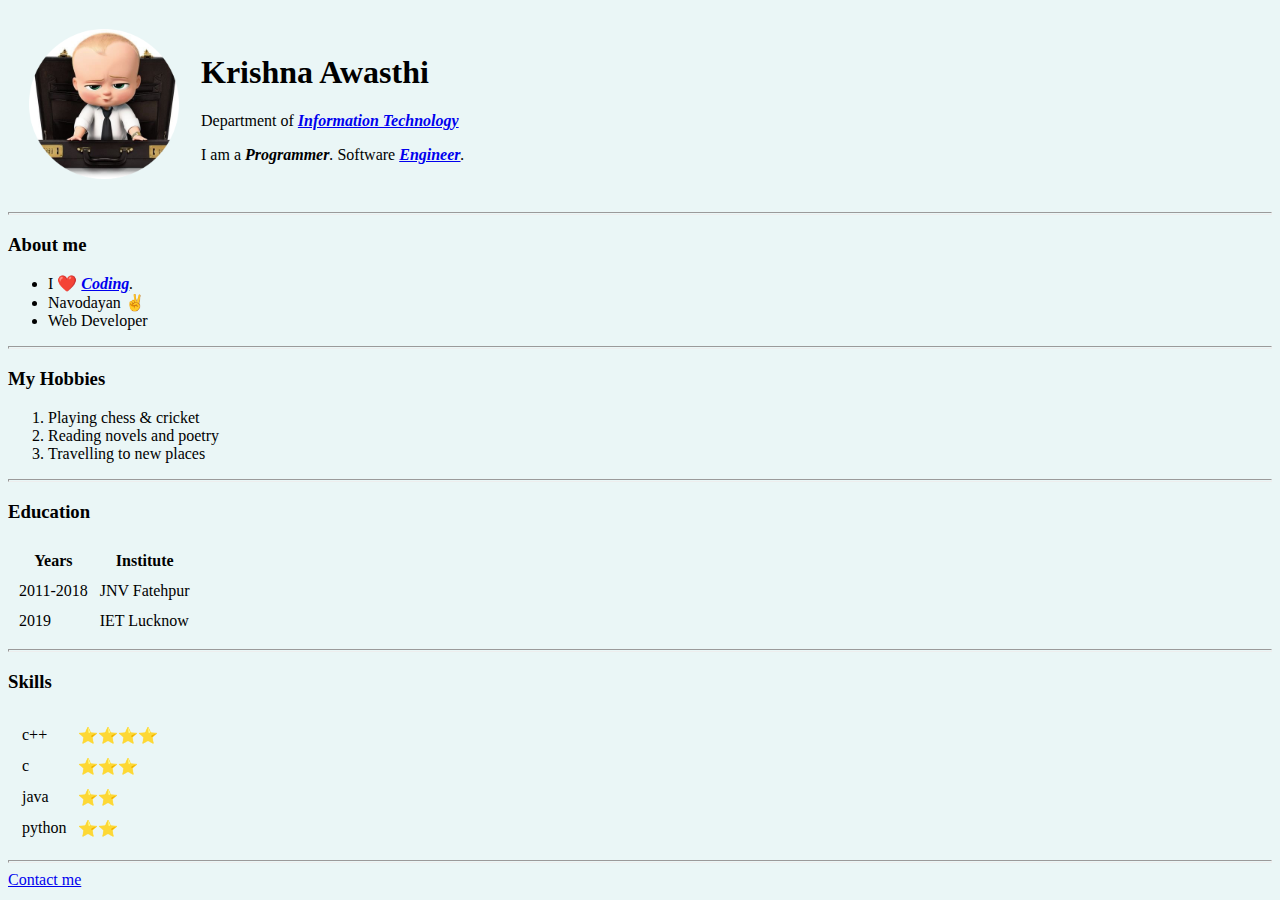
<file: Index.html>
<!DOCTYPE html>
<html>

<head>
  <meta charset="utf-8">
  <title> Krishna's Personal Site</title>
</head>

<body style="background-color: #EAF6F6;" >
  <table cellspacing=20>
    <tr>

      <td> <img src="image/krish.png" alt="Krishna's profile picture" width="150" height="150"></td>

      <td>
        <h1>Krishna Awasthi</h1>
        <p>Department of <em><strong> <a href="https://en.wikipedia.org/wiki/Information_technology">Information Technology</a></strong></em></p>
        <p>I am a <em><strong>Programmer</strong>. </em>Software <em><strong><a href="https://en.wikipedia.org/wiki/Engineer">Engineer</a></strong>.</em></p>

      </td>

    </tr>

  </table>


  <hr size="3">
  <h3>About me</h3>

  <ul>
    <li>I ❤️ <em><strong><a href="https://www.youtube.com/watch?v=cKhVupvyhKk">Coding</a></strong>.</em></li>
    <li>Navodayan ✌️</li>
    <li>Web Developer</li>
  </ul>
  <hr size="3">
  <h3>My Hobbies</h3>
  <ol>
    <li>Playing chess & cricket</li>
    <li>Reading novels and poetry</li>
    <li>Travelling to new places</li>
  </ol>
  <hr size="3">
  <h3>Education</h3>
  <table cellspacing=10>
    <tr>
      <th>Years</th>
      <th>Institute</th>
    </tr>
    <tr>
      <td>2011-2018</td>
      <td>JNV Fatehpur</td>
    </tr>
    <tr>
      <td>2019</td>
      <td>IET Lucknow</td>
    </tr>

  </table>
  <hr size="3">
  <h3>Skills</h3>


  <table>
    <tr>
      <td>

        <table cellspacing=10>
          <tr>
            <td>c++</td>
            <td>⭐⭐⭐⭐</td>
          </tr>
          <tr>
            <td>c</td>
            <td>⭐⭐⭐</td>
          </tr>
          <tr>
            <td>java</td>
            <td>⭐⭐</td>
          </tr>
          <tr>
            <td>python</td>
            <td>⭐⭐</td>
          </tr>
        </table>
      </td>
      <td>

      </td>
    </tr>
  </table>
  <hr size="3">
  <a href="Contact.html">Contact me</a>

</body>

</html>
</file>
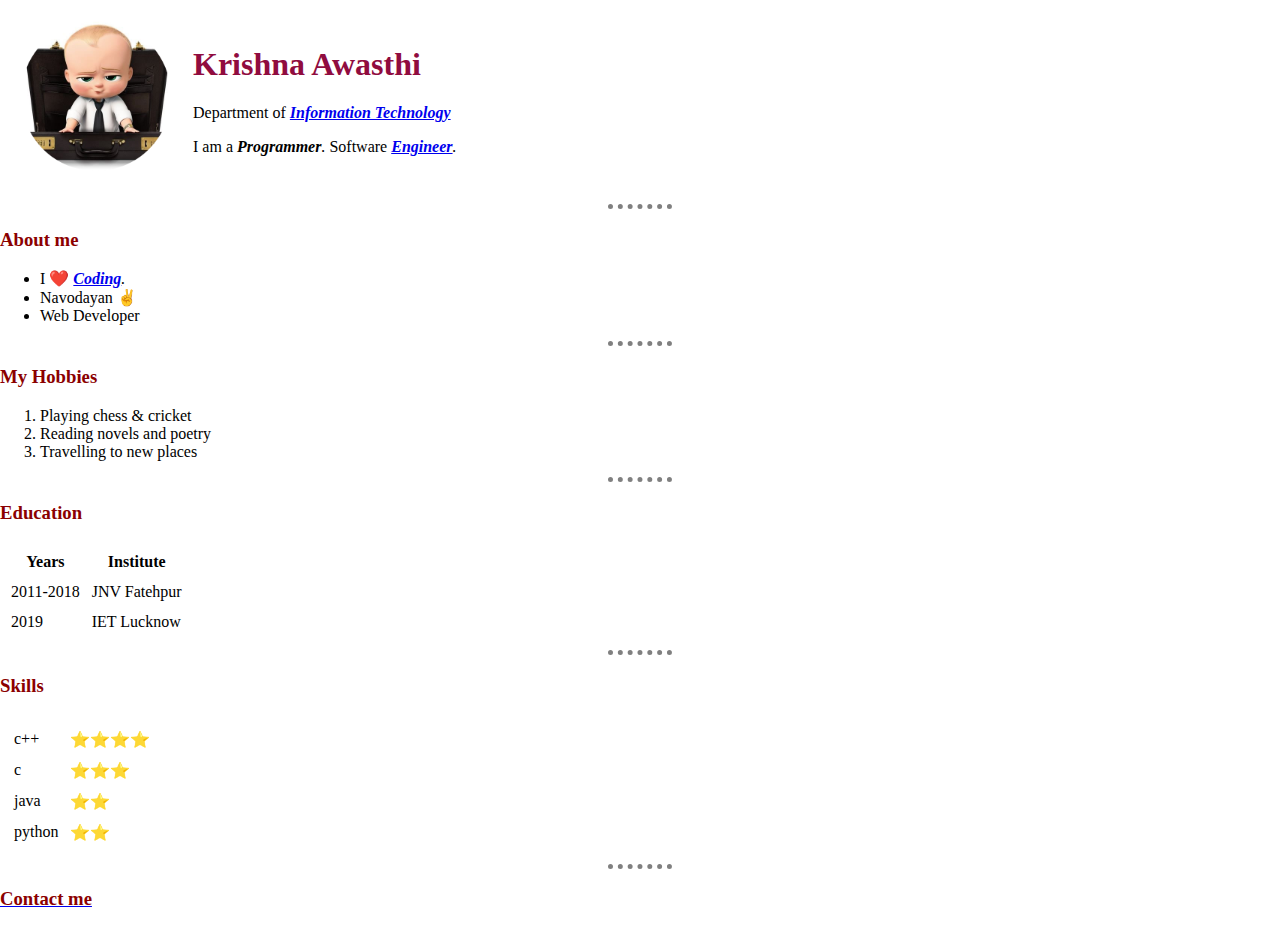
<file: index.html>
<!DOCTYPE html>
<html>

<head>
  <meta charset="utf-8">
  <title> Krishna's Personal Site</title>
  <meta name="viewport" content="width=device-width, initial-scale=1.0">
  <link rel="stylesheet" href="css/styles.css">
    <link rel="icon" href="favicon.ico">

</head>

<body>
  
  <table cellspacing=20>
    <tr>

      <td> <img src="image/krish.png" alt="Krishna's profile picture" width="150" height="150"></td>

      <td>
        <h1>Krishna Awasthi</h1>
        <p>Department of <em><strong> <a href="https://en.wikipedia.org/wiki/Information_technology">Information Technology</a></strong></em></p>
        <p>I am a <em><strong>Programmer</strong>. </em>Software <em><strong><a href="https://en.wikipedia.org/wiki/Engineer">Engineer</a></strong>.</em></p>

      </td>

    </tr>

  </table>


  <hr size="3">
  <h3>About me</h3>

  <ul>
    <li>I ❤️ <em><strong><a href="https://www.youtube.com/watch?v=cKhVupvyhKk">Coding</a></strong>.</em></li>
    <li>Navodayan ✌️</li>
    <li>Web Developer</li>
  </ul>
  <hr size="3">
  <h3>My Hobbies</h3>
  <ol>
    <li>Playing chess & cricket</li>
    <li>Reading novels and poetry</li>
    <li>Travelling to new places</li>
  </ol>
  <hr size="3">
  <h3>Education</h3>
  <table cellspacing=10>
    <tr>
      <th>Years</th>
      <th>Institute</th>
    </tr>
    <tr>
      <td>2011-2018</td>
      <td>JNV Fatehpur</td>
    </tr>
    <tr>
      <td>2019</td>
      <td>IET Lucknow</td>
    </tr>

  </table>
  <hr size="3">
  <h3>Skills</h3>


  <table>
    <tr>
      <td>

        <table cellspacing=10>
          <tr>
            <td>c++</td>
            <td>⭐⭐⭐⭐</td>
          </tr>
          <tr>
            <td>c</td>
            <td>⭐⭐⭐</td>
          </tr>
          <tr>
            <td>java</td>
            <td>⭐⭐</td>
          </tr>
          <tr>
            <td>python</td>
            <td>⭐⭐</td>
          </tr>
        </table>
      </td>
      <td>

      </td>
    </tr>
  </table>
  <hr size="3">
  <a href="Contact.html"><h3>Contact me</h3></a>

</body>

</html>
</file>
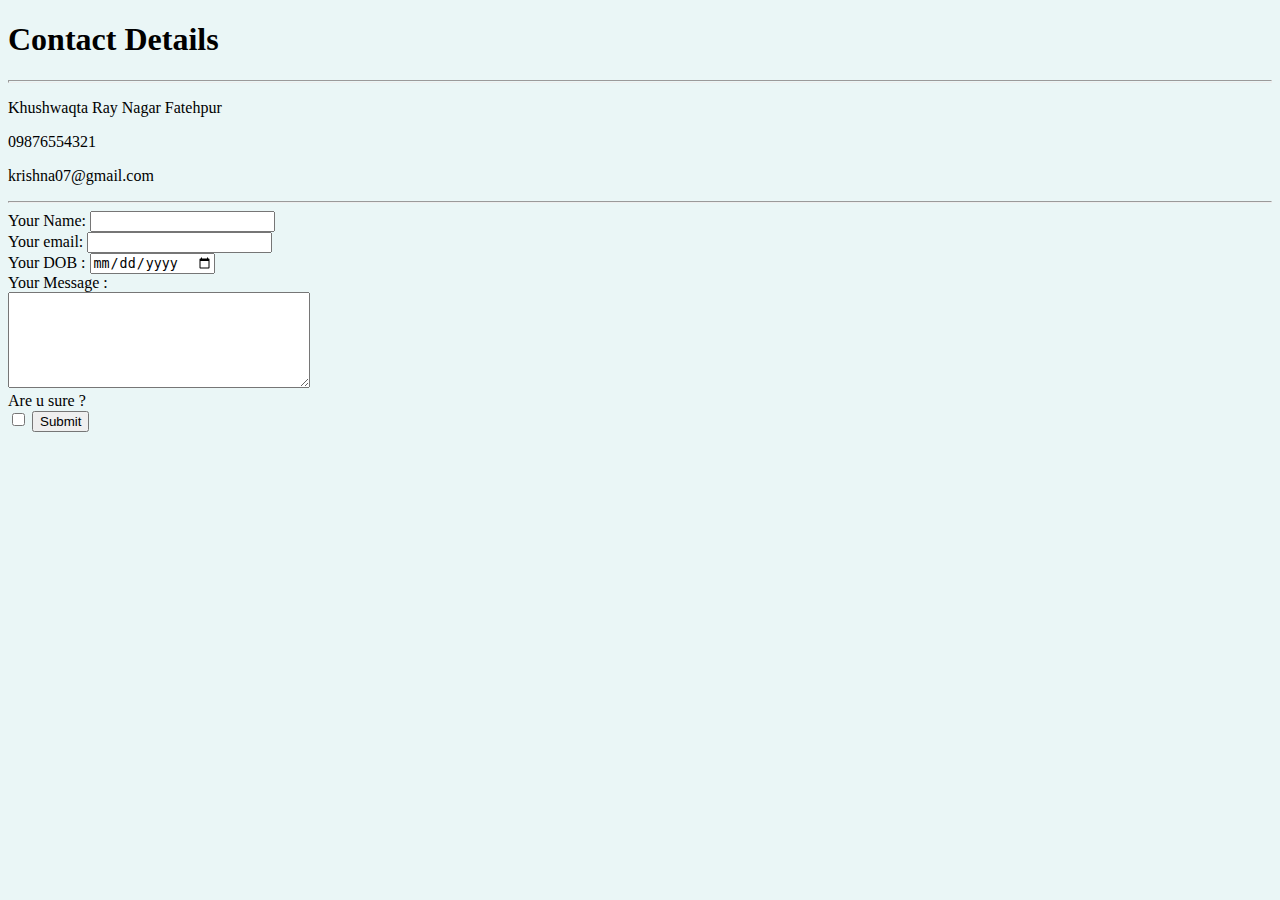
<file: Contact.html>
<!DOCTYPE html>
<html lang="en" dir="ltr">
  <head>
    <meta charset="utf-8">
    <title>Contact</title>
  </head>
<body style="background-color: #EAF6F6;" >
    <h1>Contact Details</h1>
    <hr size="3">
    <p>Khushwaqta Ray Nagar Fatehpur</p>
    <p>09876554321</p>
    <p>krishna07@gmail.com</p>
    <hr>
    <form action="mailto:krishnaawasthiedu@gmail.com" method="post" enctype="text/plain">
      <label>Your Name:</label>
      <input type="text" name="YourName" value="">
      <br>
       <label>Your email:</label>
       <input type="email" name="Youremail" value="">
      <br>


        <label>Your DOB :</label>
        <input type="date" name="" value="">
        <br>
        <label >Your Message :</label><br>
        <textarea name="YourMessage" rows="6" cols="35"></textarea><br>
      <label>Are u sure ?</label>
<br>          <input type="checkbox" name="" value="">

      <input type="submit" name="">
    </form>
  </body>
</html>
</file>
<file: css/styles.css>
body {
  <meta name="viewport" content="width=device-width, initial-scale=1.0">
    background: url(../image/Bground.jpeg) no-repeat center center/cover ;
    margin :0px;
    padding: 0px;
    background-position: center centre; 
    background-repeat: no-repeat; 
    background-size: cover; 
    background-attachment: fixed;
    
  }
  
  hr{
    border-style: none;
    border-top-style: dotted;
    border-color: grey;
    border-width: 5px;
    width: 5%;
  }
  h1{
    color: #900C3F ;
  }
  h3{
    color: 	#8B0000;
  }
</file>
